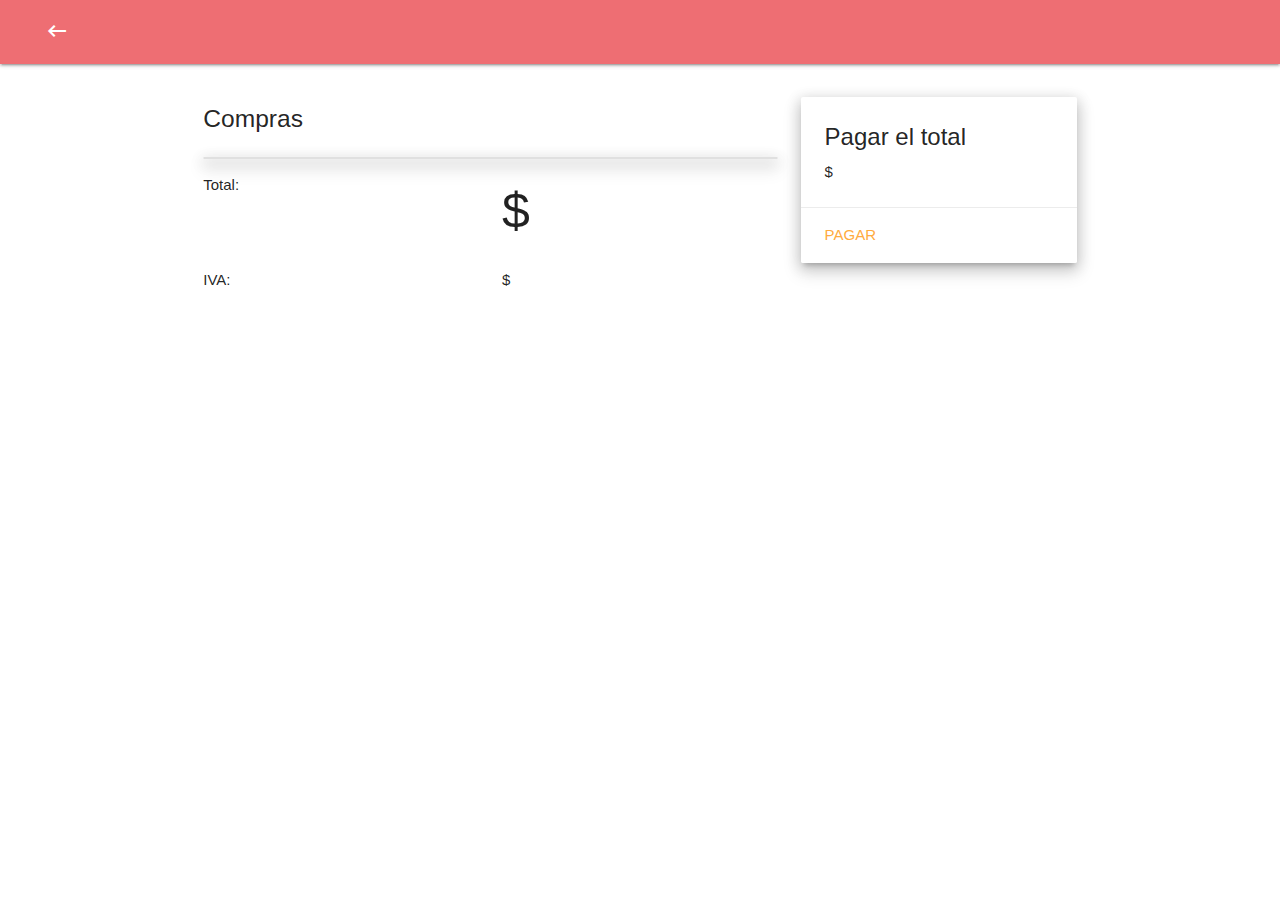
<file: pages/car.html>
<!DOCTYPE html>
<html lang="en">
<head>
    <meta charset="UTF-8">
    <meta name="viewport" content="width=device-width, initial-scale=1.0">
    <title>Carrito de compras</title>
    <link rel="stylesheet" href="https://cdnjs.cloudflare.com/ajax/libs/materialize/1.0.0/css/materialize.min.css">  
    <link href="https://fonts.googleapis.com/icon?family=Material+Icons" rel="stylesheet">
    <link rel="stylesheet" href="../css/main.css">
</head>
<body>

    <nav>
        <div class="nav-wrapper margint-toleft">
            <a href="/" class="brand-logo">
                <span class="material-icons">
                    keyboard_backspace
                </span>
            </a>
        </div>
    </nav>

    <div class="container topM">
        <div class="row">
            <div class="col s12 l8">
                <h5>Compras</h5>
                <div class="collection z-depth-3 topM" id="lsit-container">
                    <!-- Lista -->
                </div>

                <div class="row">
                    <div class="col s6">Total:</div>
                    <div class="col s6 text-bigger">
                        $ <span id="totalPayment"></span>
                    </div>
                </div>
                <div class="row">
                    <div class="col s6">IVA:</div>
                    <div class="col s6">
                        $ <span id="iva"></span>
                    </div>
                </div>
                
            </div>
            <div class="col s12 l4">
                <div class="card z-depth-3">
                  <div class="card-content">
                    <span class="card-title">Pagar el total</span>
                    <p>
                        <strong>$</strong class="text-bigger"><span id="totalPayment2"></span>
                    </p>
                  </div>
                  <div class="card-action">
                    <a onclick="pay()">Pagar</a>
                  </div>
                </div>
              </div>
        </div>
    </div>

    <script src="../js/car.js"></script>
</body>
</html>
</file>
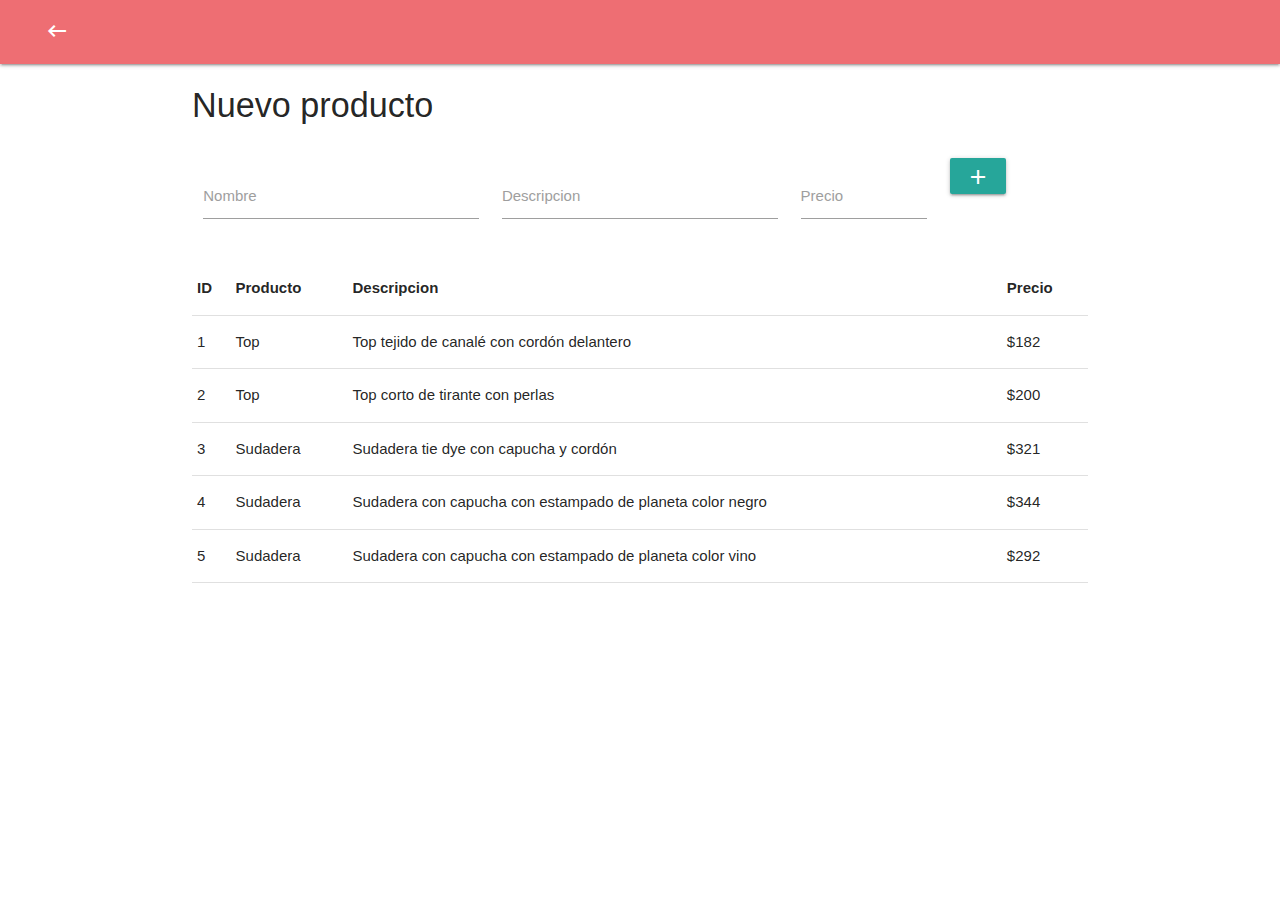
<file: pages/newProduct.html>
<!DOCTYPE html>
<html lang="en">
<head>
    <meta charset="UTF-8">
    <meta name="viewport" content="width=device-width, initial-scale=1.0">
    <title>Agregar producto</title>
    <link rel="stylesheet" href="https://cdnjs.cloudflare.com/ajax/libs/materialize/1.0.0/css/materialize.min.css">  
    <link href="https://fonts.googleapis.com/icon?family=Material+Icons" rel="stylesheet">
    <link rel="stylesheet" href="../css/main.css">
</head>
<body>

    <nav>
        <div class="nav-wrapper margint-toleft">
            <a href="/" class="brand-logo">
                <span class="material-icons">
                    keyboard_backspace
                </span>
            </a>
        </div>
    </nav>

    <div class="container">
        <div class="row">
            <h4>Nuevo producto</h4>
        </div>
        <div class="row">
            <div class="col s4">
                <div class="input-field">
                    <input id="nameproduct" type="text" class="validate">
                    <label for="nameproduct">Nombre</label>
                </div>
            </div>
            <div class="col s4">
                <div class="input-field">
                    <input id="descriptionproduct" type="text" class="validate">
                    <label for="descriptionproduct">Descripcion</label>
                </div>
            </div>
            <div class="col s2">
                <div class="input-field">
                    <input id="price" type="number" class="validate">
                    <label for="price">Precio</label>
                </div>
            </div>
            <div class="col s2">
                <a class="waves-effect waves-light btn" onclick="addNewProduct()">
                    <span class="material-icons iconmargin">
                        add
                    </span></a>
            </div>
        </div>
        <table>
            <thead>
              <tr>
                  <th>ID</th>
                  <th>Producto</th>
                  <th>Descripcion</th>
                  <th>Precio</th>
              </tr>
            </thead>
    
            <tbody id="table">
            </tbody>
        </table>
    </div>
    <script src="https://cdnjs.cloudflare.com/ajax/libs/materialize/1.0.0/js/materialize.min.js"></script>
    <script src="../js/catalogue.js"></script>
</body>
</html>
</file>
<file: css/main.css>
.rectifier {
    margin-right: 60px;
}
.margint-toleft {
    margin-left: 45px;
}
.text-bigger {
    font-size: 50px;
}
.topM {
    margin-top: 25px;
}
.iconmargin {
    margin-top: 7px;
}
.price-card {
    font-size: 25px;
}
.cards-title {
    background: rgba(0, 0, 0, .5);
    width: 100%;
}
.car-width {
    width: 80px;
}
</file>
